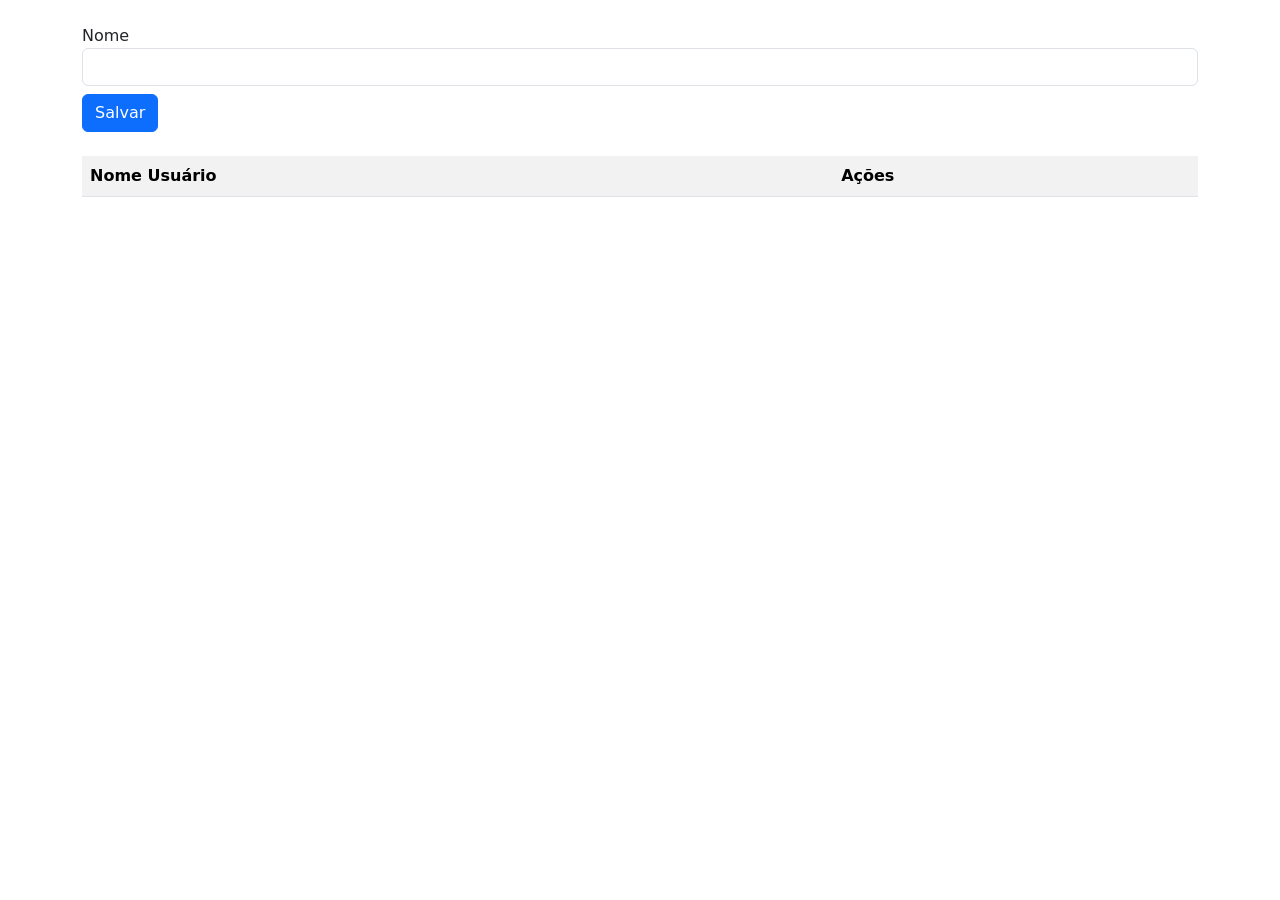
<file: Cadastro.html>
<!DOCTYPE html>
<html lang="pt-br">
<head>
    <meta charset='utf-8'>
    <title>Cadastro</title>
   
    <link
    href="https://cdn.jsdelivr.net/npm/bootstrap@5.3.8/dist/css/bootstrap.min.css" rel="stylesheet"

</head>
<body>
   <div class="container mt-4">
    <label for="">Nome</label>
    <input type="text" id="nomeUser" class="form-control">

    <button class="btn btn-primary mt-2" onclick="salvauser()">Salvar</button>
</div>

<div class="container mt-4">
    <table class="table table-striped" id="tabela">
        <tr>
            <th>Nome Usuário</th>
            <th>Ações</th>
        </tr>
       
    </table>
</div>
    <script src="main.js"></script>
</body>
</html>
</file>
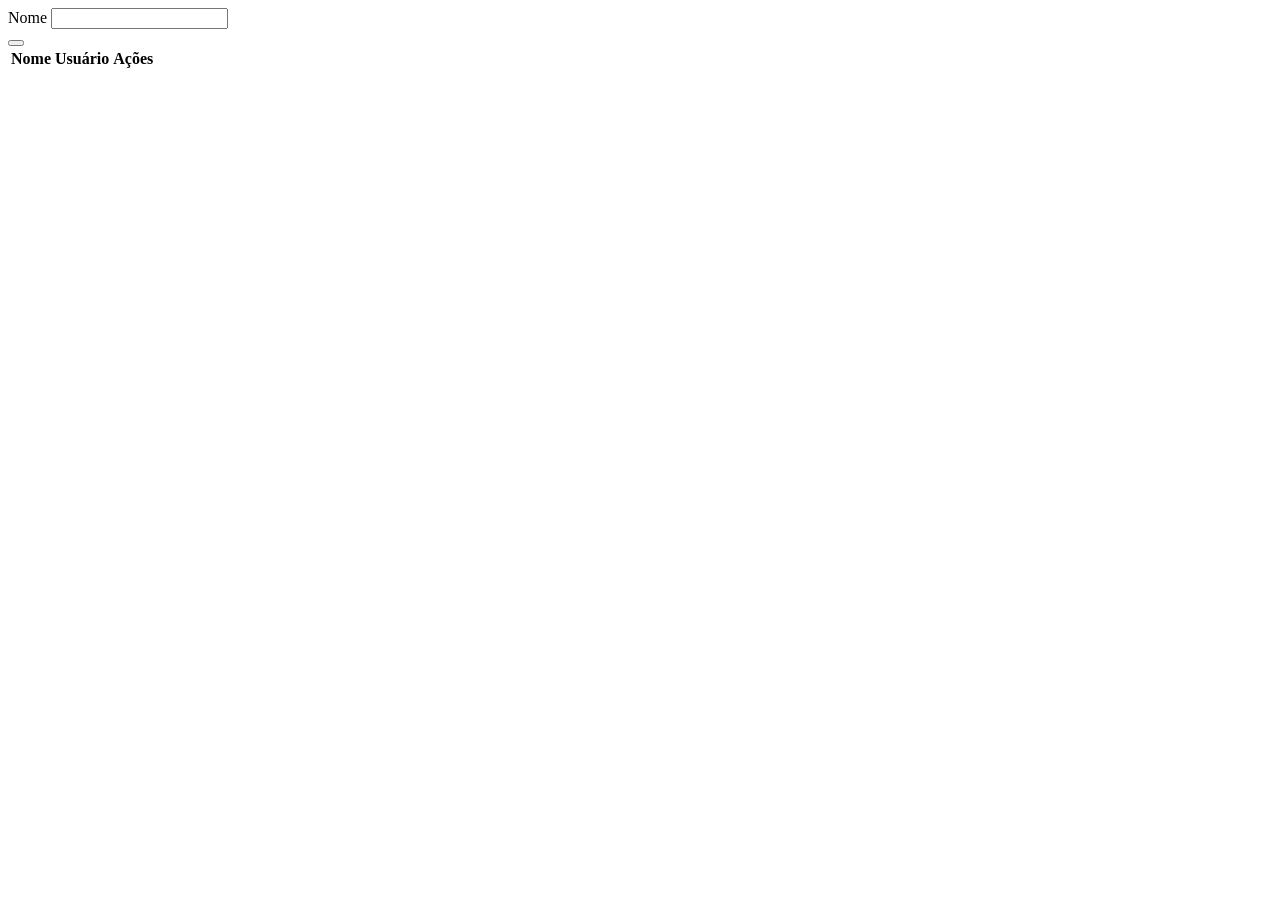
<file: cadastrousuario/cadastro.html>
<!DOCTYPE html>
<html lang="pt-BR">
<head>
    <meta charset='utf-8'>
    <title>Cadastro</title>
</head>
<body>
   <div class="container">
    <label for="">Nome</label>
    <input type="text" class="form-control" id="nomeUser">
    <br>
    <button class="btn btn-primary" type="button" onclick="salvarUser()"></button>
</div>
<div class="container">
    <table class="table table-striped" id="tabela">
        <tr>
            <th>Nome Usuário</th>
            <th>Ações</th>
        </tr>
       
    </table>
      
   </div>
    <script src="main.js"></script>
</body>
</html>
</file>
